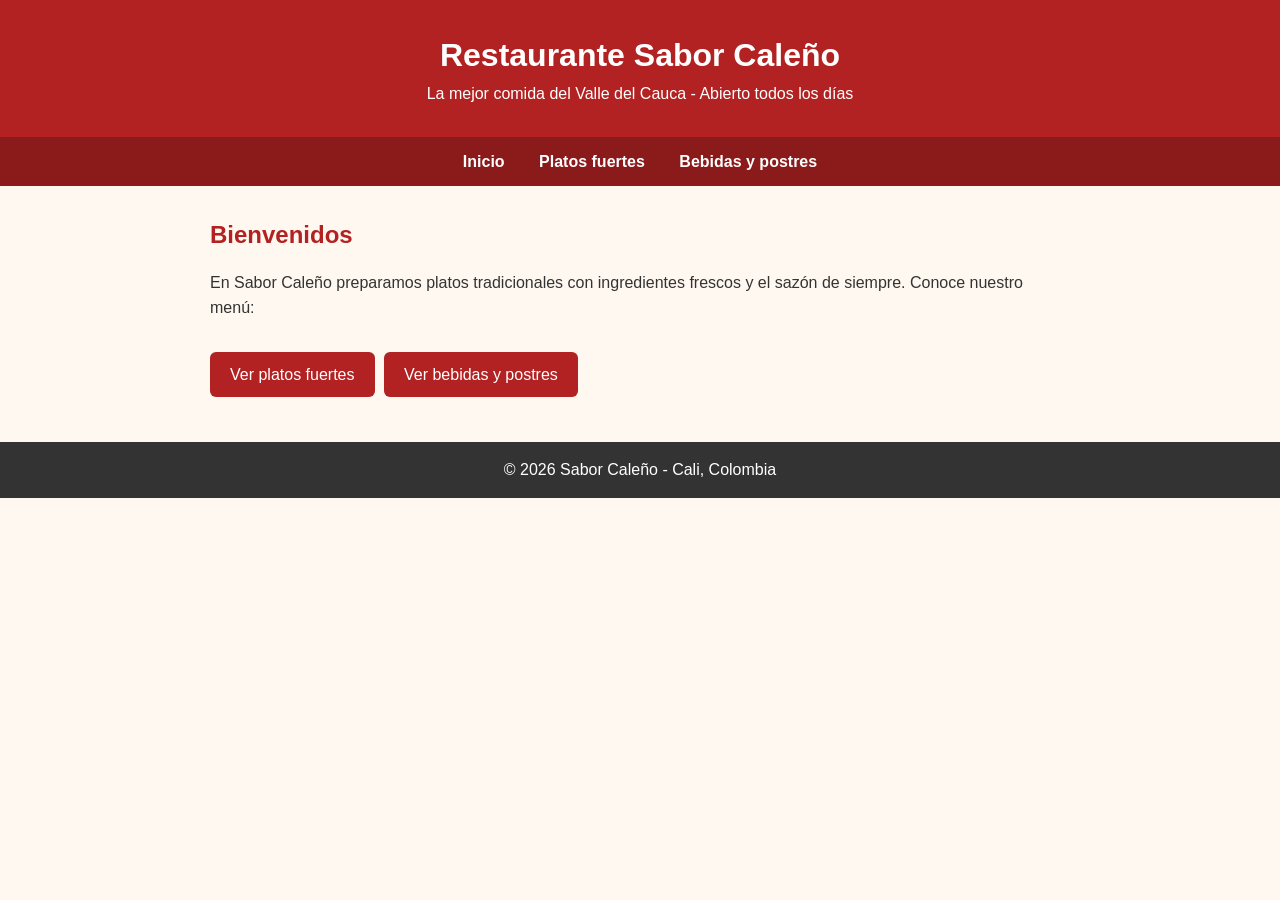
<file: index.html>
<!DOCTYPE html>
<html lang="es">
<head>
  <meta charset="UTF-8">
  <meta name="viewport" content="width=device-width, initial-scale=1.0">
  <title>Sabor Caleño - Inicio</title>
  <link rel="stylesheet" href="estilos.css">
</head>
<body>
  <header>
    <h1>Restaurante Sabor Caleño</h1>
    <p>La mejor comida del Valle del Cauca - Abierto todos los días</p>
  </header>

  <nav>
    <a href="index.html">Inicio</a>
    <a href="pagina1.html">Platos fuertes</a>
    <a href="pagina2.html">Bebidas y postres</a>
  </nav>

  <main>
    <h2>Bienvenidos</h2>
    <p>
      En Sabor Caleño preparamos platos tradicionales con ingredientes frescos
      y el sazón de siempre. Conoce nuestro menú:
    </p>
    <br>
    <a class="boton" href="pagina1.html">Ver platos fuertes</a>
    <a class="boton" href="pagina2.html">Ver bebidas y postres</a>
  </main>

  <footer>
    <p>&copy; 2026 Sabor Caleño - Cali, Colombia</p>
  </footer>
</body>
</html>
</file>
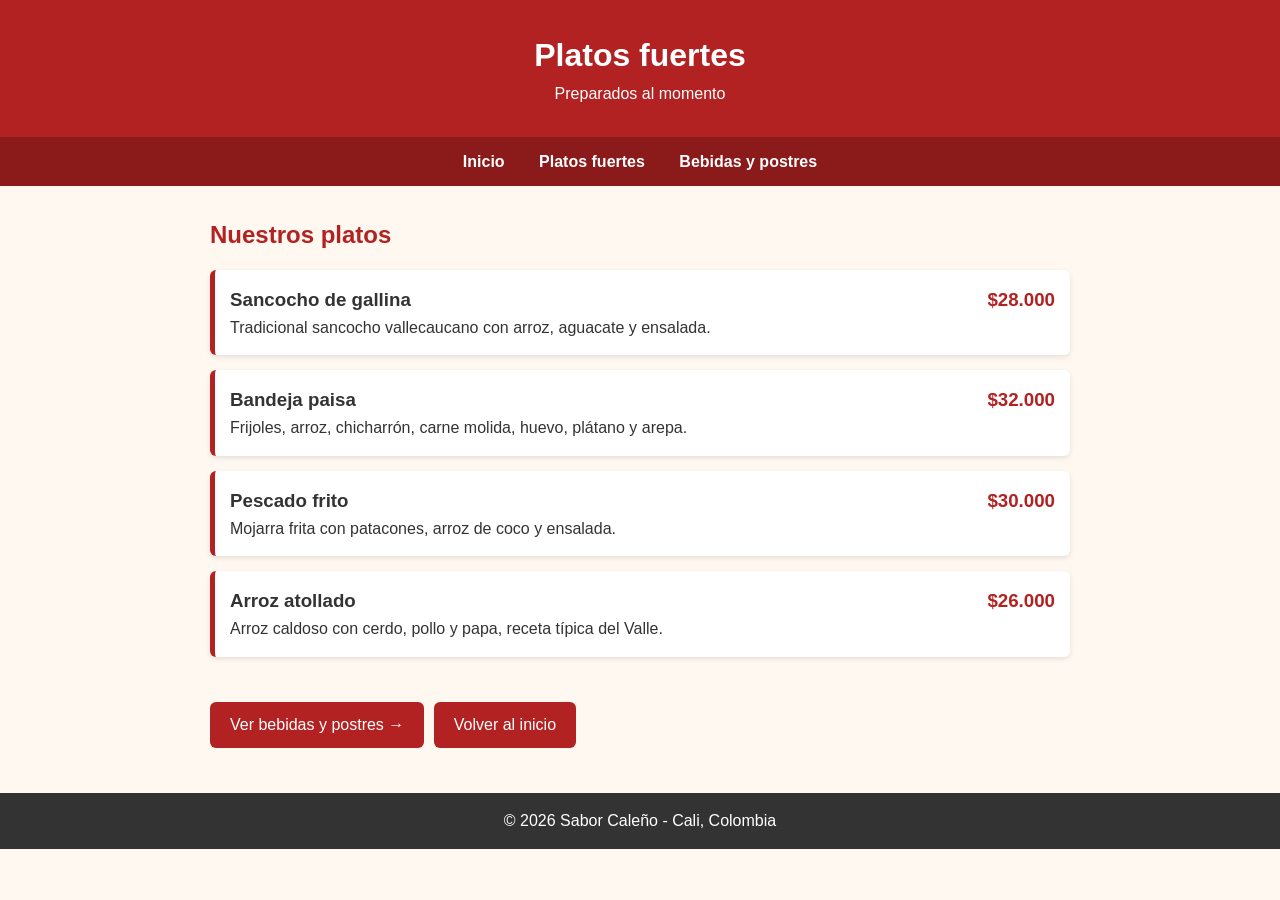
<file: pagina1.html>
<!DOCTYPE html>
<html lang="es">
<head>
  <meta charset="UTF-8">
  <meta name="viewport" content="width=device-width, initial-scale=1.0">
  <title>Sabor Caleño - Platos fuertes</title>
  <link rel="stylesheet" href="estilos.css">
</head>
<body>
  <header>
    <h1>Platos fuertes</h1>
    <p>Preparados al momento</p>
  </header>

  <nav>
    <a href="index.html">Inicio</a>
    <a href="pagina1.html">Platos fuertes</a>
    <a href="pagina2.html">Bebidas y postres</a>
  </nav>

  <main>
    <h2>Nuestros platos</h2>

    <div class="plato">
      <h3>Sancocho de gallina <span class="precio">$28.000</span></h3>
      <p>Tradicional sancocho vallecaucano con arroz, aguacate y ensalada.</p>
    </div>

    <div class="plato">
      <h3>Bandeja paisa <span class="precio">$32.000</span></h3>
      <p>Frijoles, arroz, chicharrón, carne molida, huevo, plátano y arepa.</p>
    </div>

    <div class="plato">
      <h3>Pescado frito <span class="precio">$30.000</span></h3>
      <p>Mojarra frita con patacones, arroz de coco y ensalada.</p>
    </div>

    <div class="plato">
      <h3>Arroz atollado <span class="precio">$26.000</span></h3>
      <p>Arroz caldoso con cerdo, pollo y papa, receta típica del Valle.</p>
    </div>

    <br>
    <a class="boton" href="pagina2.html">Ver bebidas y postres →</a>
    <a class="boton" href="index.html">Volver al inicio</a>
  </main>

  <footer>
    <p>&copy; 2026 Sabor Caleño - Cali, Colombia</p>
  </footer>
</body>
</html>
</file>
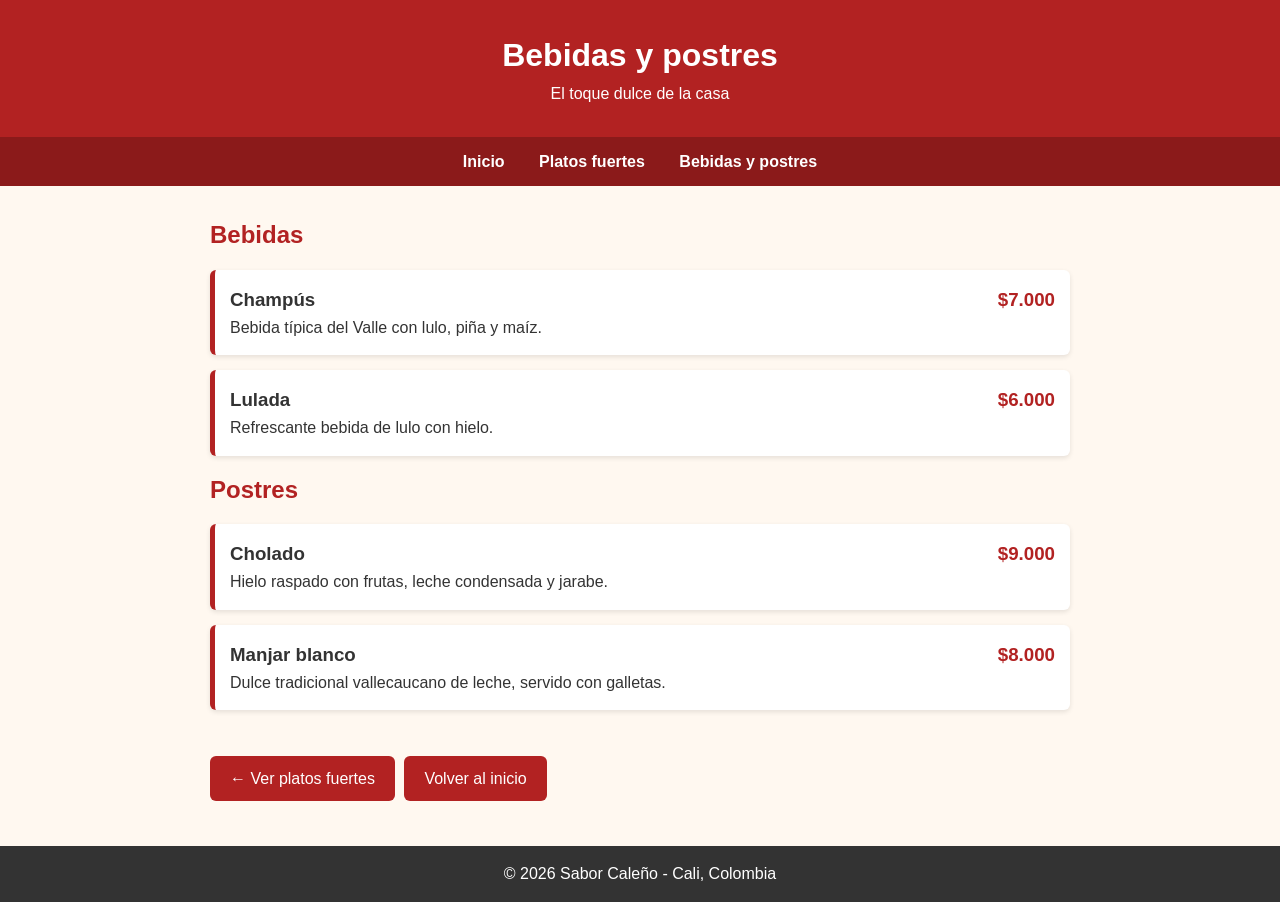
<file: pagina2.html>
<!DOCTYPE html>
<html lang="es">
<head>
  <meta charset="UTF-8">
  <meta name="viewport" content="width=device-width, initial-scale=1.0">
  <title>Sabor Caleño - Bebidas y postres</title>
  <link rel="stylesheet" href="estilos.css">
</head>
<body>
  <header>
    <h1>Bebidas y postres</h1>
    <p>El toque dulce de la casa</p>
  </header>

  <nav>
    <a href="index.html">Inicio</a>
    <a href="pagina1.html">Platos fuertes</a>
    <a href="pagina2.html">Bebidas y postres</a>
  </nav>

  <main>
    <h2>Bebidas</h2>

    <div class="plato">
      <h3>Champús <span class="precio">$7.000</span></h3>
      <p>Bebida típica del Valle con lulo, piña y maíz.</p>
    </div>

    <div class="plato">
      <h3>Lulada <span class="precio">$6.000</span></h3>
      <p>Refrescante bebida de lulo con hielo.</p>
    </div>

    <h2>Postres</h2>

    <div class="plato">
      <h3>Cholado <span class="precio">$9.000</span></h3>
      <p>Hielo raspado con frutas, leche condensada y jarabe.</p>
    </div>

    <div class="plato">
      <h3>Manjar blanco <span class="precio">$8.000</span></h3>
      <p>Dulce tradicional vallecaucano de leche, servido con galletas.</p>
    </div>

    <br>
    <a class="boton" href="pagina1.html">← Ver platos fuertes</a>
    <a class="boton" href="index.html">Volver al inicio</a>
  </main>

  <footer>
    <p>&copy; 2026 Sabor Caleño - Cali, Colombia</p>
  </footer>
</body>
</html>
</file>
<file: estilos.css>
* {
  margin: 0;
  padding: 0;
  box-sizing: border-box;
}

body {
  font-family: Arial, sans-serif;
  background-color: #fff8f0;
  color: #333;
  line-height: 1.6;
}

header {
  background-color: #b22222;
  color: white;
  text-align: center;
  padding: 30px 20px;
}

nav {
  background-color: #8b1a1a;
  text-align: center;
  padding: 12px;
}

nav a {
  color: white;
  text-decoration: none;
  margin: 0 15px;
  font-weight: bold;
}

nav a:hover {
  color: #ffd700;
  text-decoration: underline;
}

main {
  max-width: 900px;
  margin: 30px auto;
  padding: 0 20px;
}

h2 {
  color: #b22222;
  margin-bottom: 15px;
}

.plato {
  background-color: white;
  border-left: 5px solid #b22222;
  padding: 15px;
  margin-bottom: 15px;
  border-radius: 6px;
  box-shadow: 0 2px 5px rgba(0, 0, 0, 0.1);
}

.plato h3 {
  display: flex;
  justify-content: space-between;
}

.precio {
  color: #b22222;
}

.boton {
  display: inline-block;
  background-color: #b22222;
  color: white;
  padding: 10px 20px;
  border-radius: 6px;
  text-decoration: none;
  margin: 5px 5px 5px 0;
}

.boton:hover {
  background-color: #8b1a1a;
}

footer {
  background-color: #333;
  color: white;
  text-align: center;
  padding: 15px;
  margin-top: 40px;
}
</file>
